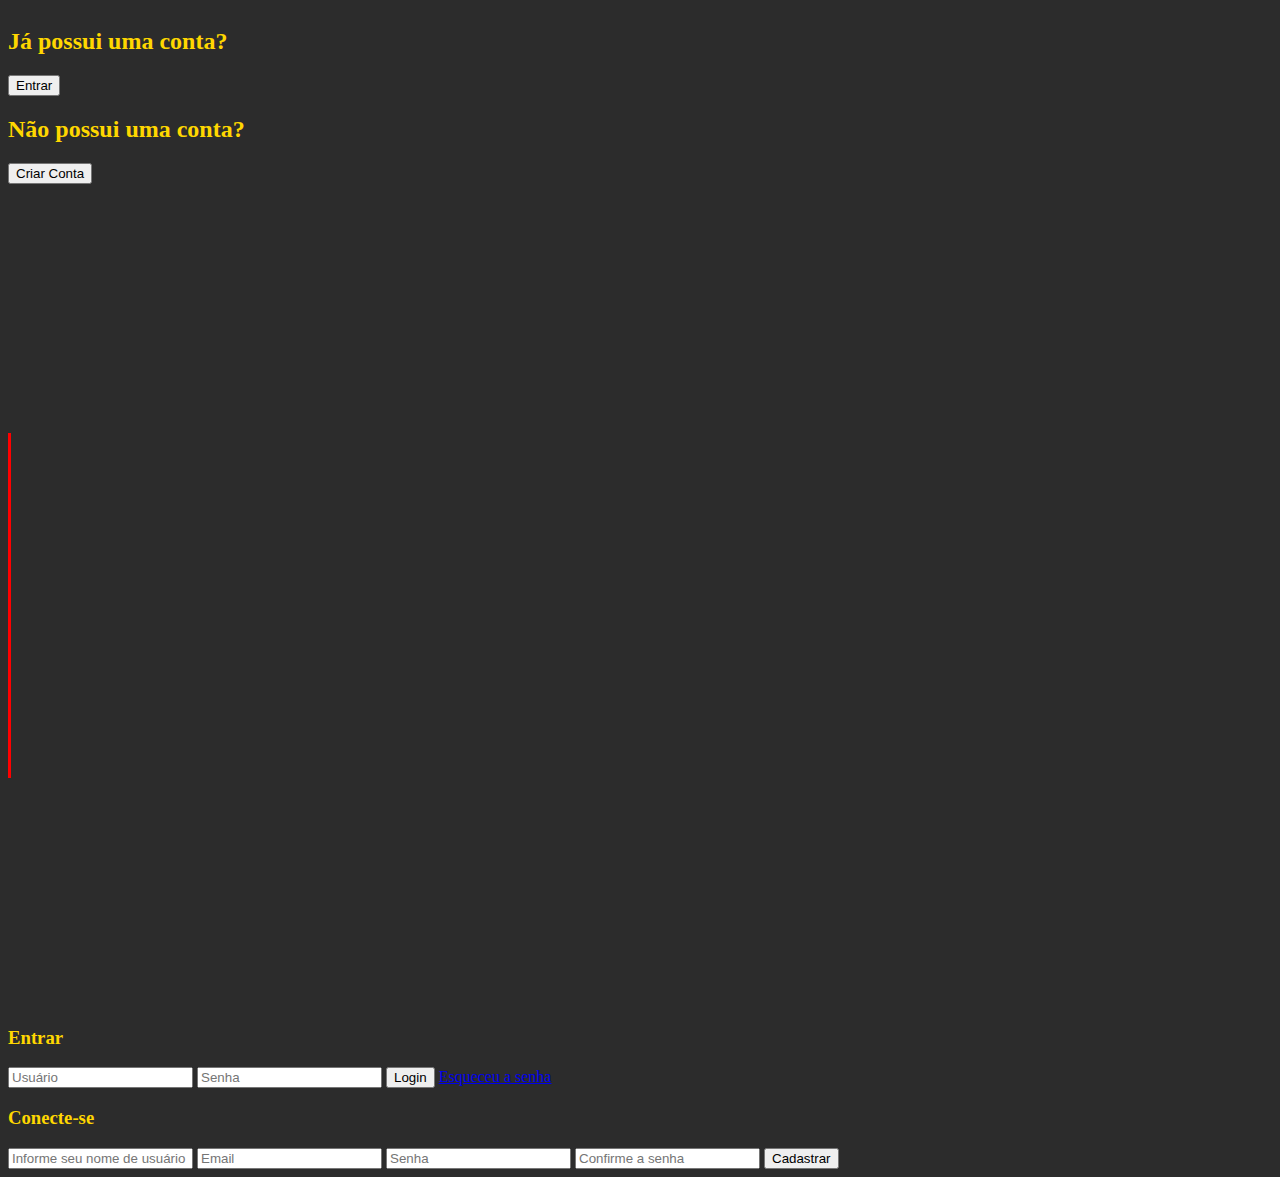
<file: index.html>
<!DOCTYPE html>
<html lang="pt-BR">
<head>
    <meta name="viewport" content="width=device-width, initial-scale=1.0">
    <title>Entrar/Registro</title>
    <link rel="stylesheet" href="menu.css">
    <link rel="icon" href="RS.jpg" type="image/icon type">
    <style>
        
        .auto-type {
            font-size: 300px;
            font-weight: bold;
            color: rgb(255, 0, 0);
            border-right: 3px solid rgb(255, 0, 0);
            white-space: nowrap;
            overflow: hidden;
            width: 0;
            animation: typing 1s steps(40) 1s forwards, blink 0.75s step-end infinite;
        }

        @keyframes typing {
            from { width: 0; }
            to { width: 300px; }
        }

        @keyframes blink {
            from, to { border-color: rgb(255, 0, 0); }
            50% { border-color: rgb(255, 0, 0); }
        }

        
        .modal {
            display: none; 
            position: fixed; 
            z-index: 9999;
            left: 0;
            top: 0;
            width: 100%;
            height: 100%;
            overflow: auto;
            background-color: rgba(0,0,0,0.4);
            padding-top: 60px;
        }

        .modal-content {
            background-color: #ffffff;
            margin: 5% auto;
            padding: 20px;
            border: 1px solid #888;
            width: 80%;
            max-width: 400px;
            text-align: center;
            border-radius: 10px;
            box-shadow: 0px 0px 10px rgba(0, 0, 0, 0.1);
        }

        .modal-content img {
            width: 100px;
            margin-bottom: 20px;
        }

        .modal-content h3 {
            color: rgb(255, 0, 0);
            font-size: 24px;
            margin-bottom: 20px;
        }

        .modal-content input[type="email"],
        .modal-content input[type="submit"] {
            width: 80%;
            padding: 10px;
            margin: 10px 0;
            border-radius: 5px;
            border: 1px solid rgb(255, 0, 0);
            font-size: 16px;
        }

        .modal-content input[type="submit"] {
            background-color: rgb(255, 0, 0);
            color: rgb(255, 0, 0);
            border: none;
            cursor: pointer;
        }

        .modal-content input[type="submit"]:hover {
            background-color: rgb(255, 0, 0);
        }

        .close {
            color: #ff0000;
            float: right;
            font-size: 28px;
            font-weight: bold;
        }

        .close:hover,
        .close:focus {
            color: black;
            text-decoration: none;
            cursor: pointer;
        }

       
        .formbx {
            z-index: 1;
            position: relative;
        }

        
        #signupSuccess {
            background-color: rgb(255, 255, 255);
            color: rgb(255, 0, 0);
            padding: 20px;
            border-radius: 10px;
            text-align: center;
        }

       
        #signupSuccess .signinbtn {
            background: linear-gradient(90deg, rgb(255, 0, 0) 0%, rgb(0, 0, 0) 100%);
            color: rgb(255, 0, 0);
            border: none;
            padding: 10px 20px;
            font-size: 18px;
            font-weight: bold;
            border-radius: 5px;
            cursor: pointer;
            box-shadow: 0px 4px 15px rgb(255, 0, 0);
            transition: transform 0.3s ease, background 0.3s ease;
        }

        #signupSuccess .signinbtn:hover {
            background: linear-gradient(90deg, rgb(0, 0, 0) 0%, rgb(255, 0, 0) 100%);
            transform: scale(1.05);
        }
    </style>
</head>
<body>
    <div class="container">
        <div class="loginbg">
            <div class="box signin">
                <h2>Já possui uma conta?</h2>
                <button class="signinbtn" onclick="showLoginForm()">Entrar</button>
            </div>
            <div class="box signup">
                <h2>Não possui uma conta?</h2>
                <button class="signupbtn" onclick="showSignupForm()">Criar Conta</button>
            </div>
        </div>
        <div class="formbx">
           
            <div class="form signinform">
                <form id="loginForm">
                    <h2 class="auto-type">CASA DA BEBIDA</h2>
                    <h3>Entrar</h3>
                    <input type="text" id="loginUsername" placeholder="Usuário" required>
                    <input type="password" id="loginPassword" placeholder="Senha" required>
                    <input type="submit" value="Login">
                    <a href="#" class="forgot" id="forgotPassword">Esqueceu a senha</a>
                </form>
                <p id="loginError" style="color:red; display:none;">Usuário ou senha incorretos. Por favor, tente novamente.</p>
            </div>

          
            <div class="form signupform">
                <form id="signupForm">
                    <h3>Conecte-se</h3>
                    <input type="text" id="signupUsername" placeholder="Informe seu nome de usuário" required>
                    <input type="email" id="signupEmail" placeholder="Email" required>
                    <input type="password" id="signupPassword" placeholder="Senha" required>
                    <input type="password" id="signupConfirmPassword" placeholder="Confirme a senha" required>
                    <input type="submit" value="Cadastrar">
                </form>
                <div id="signupSuccess" style="display:none;">
                    <h3>Conta criada com sucesso!</h3>
                    <button class="signinbtn" onclick="showLoginForm()">Clique aqui para fazer login</button>
                </div>
                <p id="signupError" style="color:red; display:none;">As senhas não correspondem. Por favor, tente novamente.</p>
            </div>
        </div>
    </div>

   
    <div id="forgotPasswordModal" class="modal">
        <div class="modal-content">
            <span class="close">&times;</span>
            <img src="RS.jpg" alt="Esqueceu a Senha">
            <h3>Esqueceu a Senha</h3>
            <form id="forgotPasswordForm">
                <input type="email" placeholder="Digite seu email" required>
                <input type="submit" value="Enviar">
            </form>
            <div id="emailSentMessage" style="display:none;">
                <h3>Instruções enviadas para o email</h3>
            </div>
        </div>
    </div>
    <script>
       
        function showLoginForm() {
            document.querySelector('.formbx').classList.remove('active');
        }
    
        function showSignupForm() {
            document.querySelector('.formbx').classList.add('active');
        }
    
       
        document.getElementById('signupForm').onsubmit = function(event) {
            event.preventDefault();
            const username = document.getElementById('signupUsername').value;
            const email = document.getElementById('signupEmail').value;
            const password = document.getElementById('signupPassword').value;
            const confirmPassword = document.getElementById('signupConfirmPassword').value;
    
            if (password === confirmPassword) {
                let users = JSON.parse(localStorage.getItem('users')) || [];
                const userExists = users.some(user => user.username === username);
    
                if (!userExists) {
                    users.push({ username, email, password });
                    localStorage.setItem('users', JSON.stringify(users));
                    document.getElementById('signupForm').style.display = 'none';
                    document.getElementById('signupSuccess').style.display = 'block';
                } else {
                    alert("Usuário já existe!");
                }
            } else {
                document.getElementById('signupError').style.display = 'block';
            }
        };
    
        
        document.getElementById('loginForm').onsubmit = function(event) {
            event.preventDefault();
            const username = document.getElementById('loginUsername').value;
            const password = document.getElementById('loginPassword').value;
    
            const users = JSON.parse(localStorage.getItem('users')) || [];
            const user = users.find(user => user.username === username && user.password === password);
    
            if (user) {
                alert("Login bem-sucedido!");
                window.location.href = "menu.html"; 
            } else {
                document.getElementById('loginError').style.display = 'block';
            }
        };
    </script>
</body>
</html>
</file>
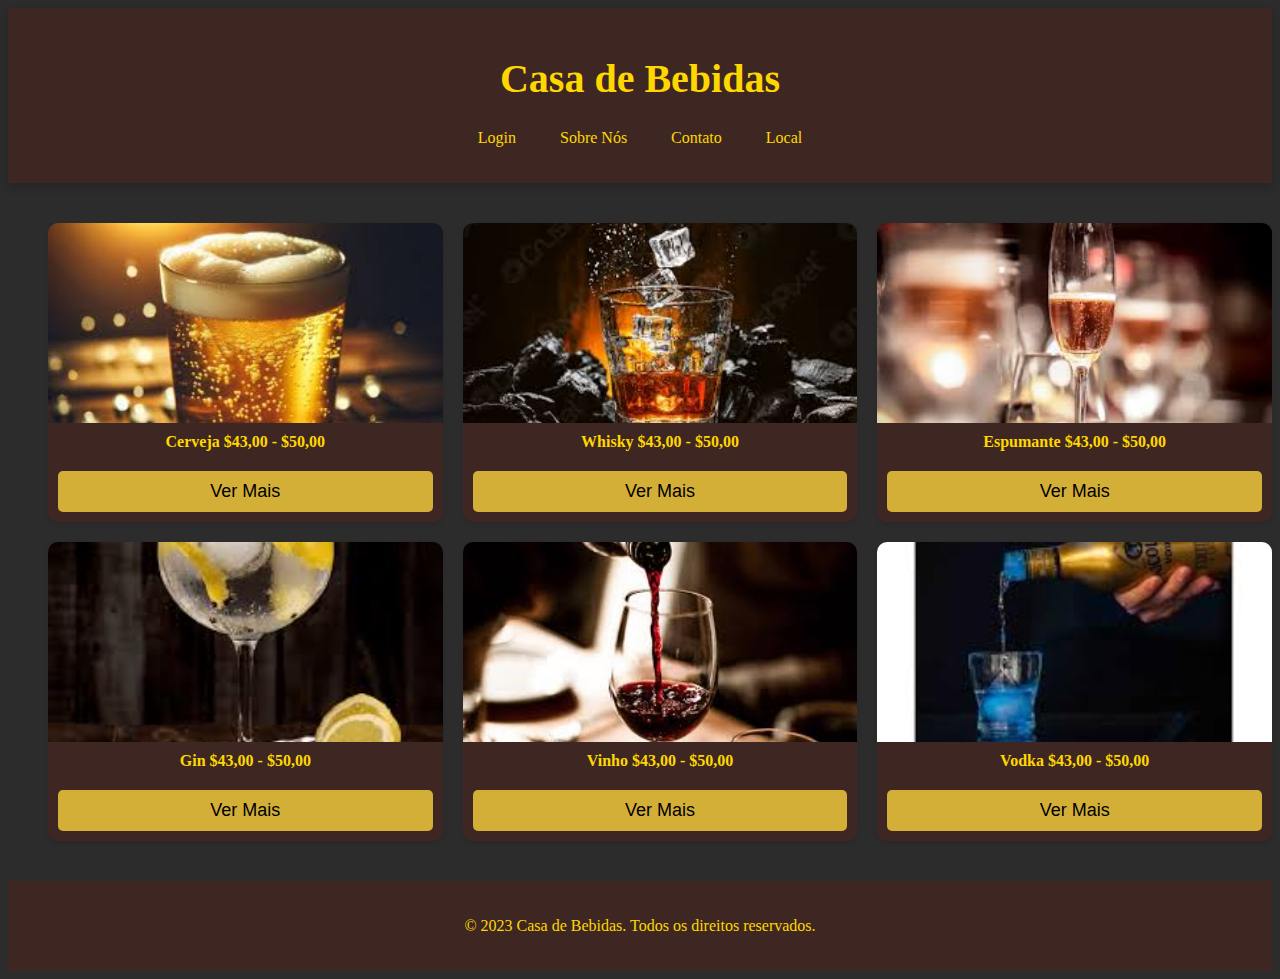
<file: menu.html>
<!DOCTYPE html>  
<html lang="pt-BR">  
<head>  
    <meta charset="UTF-8">  
    <meta name="viewport" content="width=device-width, initial-scale=1.0">  
    <title>Casa de Bebidas</title>  
    <link rel="stylesheet" href="menu.css">  
</head>  
<body>  
    <header>  
        <h1>Casa de Bebidas</h1>  
        <nav>  
            <ul>  
                <li><a href="#login">Login</a></li>  
                <li><a href="#about">Sobre Nós</a></li>  
                <li><a href="#contact">Contato</a></li>  
                <li><a href="#location">Local</a></li>  
            </ul>  
        </nav>  
    </header>  
    <main>  
        <section class="items">  
            <div class="item">  
                <img src="images/cerveja.jpeg" alt="Cerveja">  
                <h4>Cerveja<span> $43,00 - $50,00</span></h4>  
                <button>Ver Mais</button>  
            </div>  
            
            <div class="item">  
                <img src="images/ehisky.jpeg" alt="Café">  
                <h4>Whisky<span> $43,00 - $50,00</span></h4>  
                <button>Ver Mais</button>  
            </div>  
            <div class="item">  
                <img src="images/espumante.jpeg" alt="Açai">  
                <h4>Espumante<span> $43,00 - $50,00</span></h4>  
                <button>Ver Mais</button>  
            </div>  
            <div class="item">  
                <img src="images/gin.jpeg" alt="Hamburguer">  
                <h4>Gin<span> $43,00 - $50,00</span></h4>  
                <button>Ver Mais</button>  
            </div>  
            <div class="item">  
                <img src="images/vinho.jpeg" alt="Self-service">  
                <h4>Vinho<span> $43,00 - $50,00</span></h4>  
                <button>Ver Mais</button>  
            </div>  
            <div class="item">  
                <img src="images/vodka.jpeg" alt="Pastel">  
                <h4>Vodka<span> $43,00 - $50,00</span></h4>  
                <button>Ver Mais</button>  
            </div>  

        </section>  
    </main>  
    <footer>  
        <p>&copy; 2023 Casa de Bebidas. Todos os direitos reservados.</p>  
    </footer>  
</body>  
</html>
</file>
<file: menu.css>
body {  
    min-height: 100vh;  
    background-color: #2C2C2C; 
    color: #FFD700;
    display: flex;  
    flex-direction: column;  
}  

header {  
    background: #3E2723; 
    padding: 20px;  
    text-align: center;  
    box-shadow: 0 4px 10px rgba(0, 0, 0, 0.2);  
}  

h1 {  
    color: #FFD700; 
    font-size: 2.5rem;  
    animation: fadeIn 1s ease-in-out;  
}  

nav ul {  
    list-style-type: none;  
    padding: 0;  
}  

nav ul li {  
    display: inline;  
}  

nav ul a {  
    padding: 15px 20px;  
    text-decoration: none;  
    color: #FFD700; 
    transition: background 0.3s, transform 0.3s;  
}  

nav ul a:hover {  
    background-color: #D4AF37;
    transform: scale(1.1);  
}  

main {  
    flex: 1;  
    padding: 20px;  
    display: flex;  
    flex-direction: column;  
    justify-content: space-between;  
}  

.items {  
    display: grid;  
    grid-template-columns: repeat(3, 1fr);  
    gap: 20px;  
    width: 100%;  
    padding: 20px;  
    flex: 1;  
}  

.item {  
    background-color: #3E2723; 
    border-radius: 10px;  
    box-shadow: 0 2px 5px rgba(0, 0, 0, 0.1);  
    overflow: hidden;  
    transition: transform 0.3s ease, box-shadow 0.3s ease;
    animation: highlightBorder 1.5s ease-out forwards;   
}  

.item:hover {  
    transform: scale(1.05);
    box-shadow: 0 0 20px rgba(255, 215, 0, 0.7); 
}  

.item img {  
    width: 100%;  
    height: 200px;  
    object-fit: cover;  
    display: block;  
}  

.item h4 {  
    padding: 10px;  
    text-align: center;  
    margin: 0;  
}  

.item button {  
    padding: 10px 20px;  
    border-radius: 5px;  
    border: none;  
    background-color: #D4AF37;
    color: black;  
    cursor: pointer;  
    font-size: 18px;  
    margin: 10px;  
    display: block;  
    width: calc(100% - 20px);  
}  

.item button:hover {  
    background-color: #FFD700; 
}  

footer {  
    text-align: center;  
    padding: 20px;  
    background-color: #3E2723;  
    color: #FFD700;  
}  

@keyframes fadeIn {  
    from {  
        opacity: 0;  
    }  
    to {  
        opacity: 1;  
    }  
}  


@keyframes highlightBorder {
    0% {
        border: 5px solid transparent; 
    }
    100% {
        border: 5px solid #FFD700; 
    }
}

@media screen and (max-width: 1024px) {  
    .items {  
        grid-template-columns: repeat(2, 1fr);  
    }  
}  

@media screen and (max-width: 768px) {  
    .items {  
        grid-template-columns: repeat(1, 1fr);  
    }  
}
</file>
